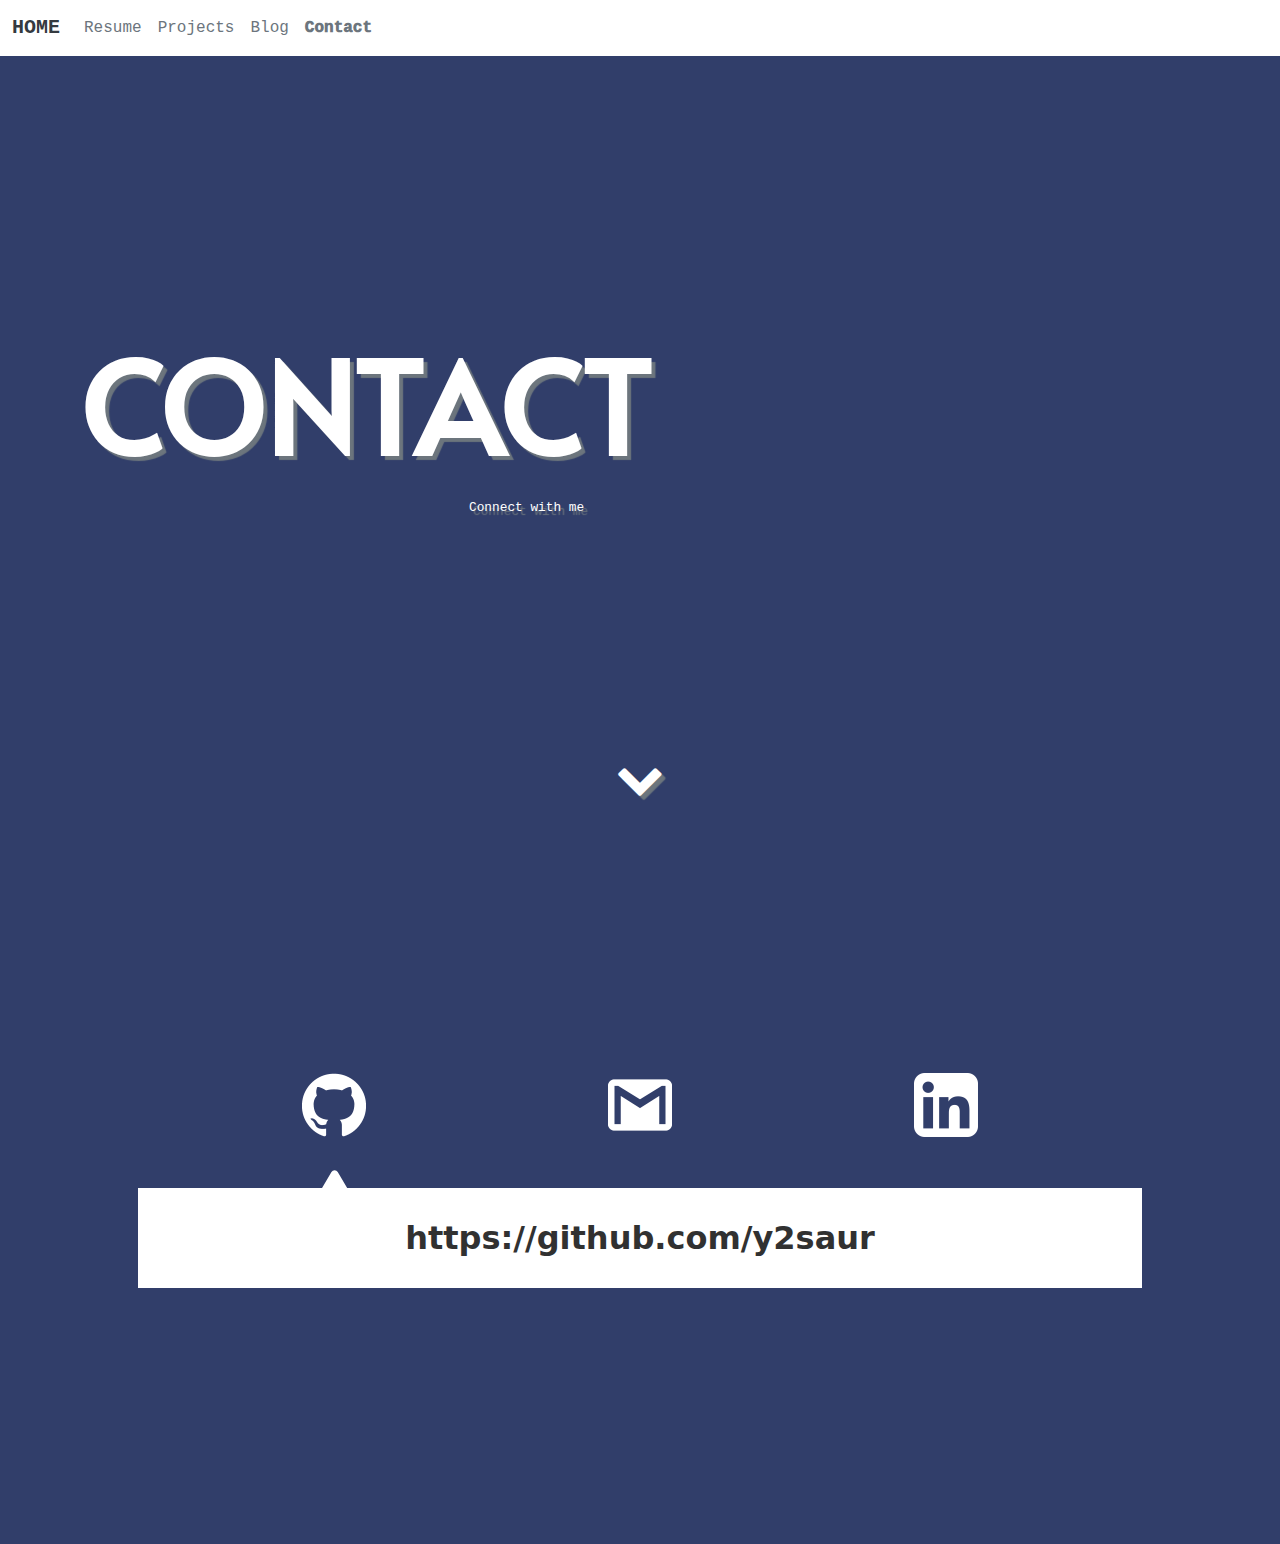
<file: contact.html>
<!DOCTYPE html>
<html lang="en" style="font-family: courier prime;">

<head>
    <meta charset="utf-8">
    <meta name="viewport" content="width=device-width, initial-scale=1.0, shrink-to-fit=no">
    <title>Portfolio 2.0</title>
    <script src="https://ajax.googleapis.com/ajax/libs/jquery/3.6.0/jquery.min.js"></script>
    <link rel="stylesheet" href="assets/bootstrap/css/bootstrap.min.css">
    <link rel="stylesheet" href="https://fonts.googleapis.com/css?family=Alata&amp;display=swap">
    <link rel="stylesheet" href="assets/fonts/font-awesome.min.css">
    <link rel="stylesheet" href="https://cdnjs.cloudflare.com/ajax/libs/animate.css/3.5.2/animate.min.css">
    <link rel="stylesheet" href="assets/css/styles.css">
    <script src="assets/js/actions.js"></script>
</head>

<body style="background: #313E6A;">
    <nav class="navbar navbar-light navbar-expand-md" style="background: white;">
        <div class="container-fluid"><a class="navbar-brand" href="index.html" style="font-family: courier;color: var(--bs-gray-800);"><strong>HOME</strong></a><button data-bs-toggle="collapse" class="navbar-toggler" data-bs-target="#navcol-1" style="font-family: courier ;"><span class="visually-hidden" style="font-family: courier ;">Toggle navigation</span><span class="navbar-toggler-icon" style="font-family: courier ;"></span></button>
            <div class="collapse navbar-collapse" id="navcol-1" style="font-family: courier ;">
                <ul class="navbar-nav" style="font-family: courier ;">
                    <li class="nav-item" style="font-family: courier ;"><a class="nav-link" href="resume.html" style="font-family: courier;color: var(--bs-secondary); ">Resume</a></li>
                    <li class="nav-item" style="font-family: courier ;"><a class="nav-link" href="projects.html" style="font-family: courier;color: var(--bs-secondary);">Projects</a></li>
                    <li class="nav-item" style="font-family: courier ;"><a class="nav-link" href="blog.html" style="font-family: courier;color: var(--bs-secondary);">Blog</a></li>
                    <li class="nav-item" style="font-family: courier ;"><a class="nav-link font-weight-bold" href="contact.html" style="font-family: courier;color: var(--bs-secondary); font-weight: 1000;">Contact</a></li>
                </ul>
            </div>
        </div>
    </nav>
    <div class="container" style="padding-top: 150px;text-shadow: 4px 4px 1px var(--bs-secondary);">
        <div class="row">
            <div class="col">
                <div style="height: 100px;"></div>
            </div>
        </div>
        <div class="row d-xxl-flex justify-content-xxl-start">
            <div class="col" style="color: var(--bs-white);">
                <div class="d-xl-flex justify-content-xl-start justify-content-xxl-start" style="width: 100%; word-wrap: break-word;"><span class="pulse animated" style="color: #ffffff;font-weight: bold;font-family: alata;font-size: 10vw;text-align: right;">CONTACT</span></div>
                <div class="d-xl-flex justify-content-xl-end justify-content-xxl-end" style="width: 45%;text-align: right;"><span class="pulse animated" style="color: var(--bs-white);font-family: courier;text-align: left;font-size: 1vw;">Connect with me</span></div>
            </div>
        </div>
        <div class="row d-xxl-flex justify-content-xxl-center" style="height: 300px;">
            <div class="col-xxl-1" style="padding-top: 225px;">
                <div class="d-md-flex d-xxl-flex justify-content-md-center justify-content-xxl-center" style="width: 100%;"><span style="color: rgb(255,255,255);font-size: 3rem;"><i class="fa fa-chevron-down"></i></span></div>
            </div>
        </div>
    </div>
    <div class="container" style="margin-bottom: 20%; margin-top: 20%;">
        <div class="row d-lg-flex d-xxl-flex justify-content-lg-center justify-content-xxl-start" style="color: rgb(255,255,255);font-size: 1em;margin-top: 100px;padding-left: 10%;padding-right: 10%;">
            <div class="col" style="text-align: center;margin-left: 0;"><img data-bss-hover-animate="pulse" id="contact1" class="contact-logo" src="assets/files/github.png" style="width: 5vw;"></div>
            <div class="col" data-bss-hover-animate="pulse" style="text-align: center;margin-left: 0;"><img data-bss-hover-animate="pulse" id="contact2" class="contact-logo" src="assets/files/gmail.png" style="width: 5vw;"></div>
            <div class="col" data-bss-hover-animate="pulse" style="text-align: center;margin-left: 0;"><img data-bss-hover-animate="pulse" id="contact3" class="contact-logo" src="assets/files/linkedin.png" style="width: 5vw;"></div>
            <!-- <div class="col" data-bss-hover-animate="pulse" style="text-align: center;margin-left: 0;"><img data-bss-hover-animate="pulse" id="contact4" class="contact-logo" src="assets/files/fuelciti.png" style="width: 5vw;"></div>
            <div class="col" data-bss-hover-animate="pulse" style="text-align: center;margin-left: 0;"><img data-bss-hover-animate="pulse" id="contact5" class="contact-logo" src="assets/files/fuelciti.png" style="width: 5vw;"></div> -->
        </div>
        <div class="row d-md-flex d-lg-flex d-xxl-flex justify-content-md-center align-items-md-end justify-content-lg-center justify-content-xxl-start" style="color: rgb(255,255,255);font-size: 2vw;margin-top: 0px;padding-left: 10%;padding-right: 10%;height: 2em;padding-top: 30px;">
            <div class="col d-md-flex d-xl-flex justify-content-md-center align-items-md-end justify-content-xl-center align-items-xl-end" style="text-align: center;margin-left: 0;"><svg xmlns="http://www.w3.org/2000/svg" width="2em" height="2em" fill="currentColor" viewBox="0 0 16 16" class="bi bi-triangle-fill active" id="arrow1">
                    <path fill-rule="evenodd" d="M7.022 1.566a1.13 1.13 0 0 1 1.96 0l6.857 11.667c.457.778-.092 1.767-.98 1.767H1.144c-.889 0-1.437-.99-.98-1.767L7.022 1.566z"></path>
                </svg></div>
            <div class="col d-md-flex d-xl-flex justify-content-md-center align-items-md-end justify-content-xl-center align-items-xl-end" style="text-align: center;margin-left: 0;"><svg xmlns="http://www.w3.org/2000/svg" width="2em" height="2em" fill="currentColor" viewBox="0 0 16 16" class="bi bi-triangle-fill" id="arrow2" style="display: none;">
                    <path fill-rule="evenodd" d="M7.022 1.566a1.13 1.13 0 0 1 1.96 0l6.857 11.667c.457.778-.092 1.767-.98 1.767H1.144c-.889 0-1.437-.99-.98-1.767L7.022 1.566z"></path>
                </svg></div>
            <div class="col d-md-flex d-xl-flex justify-content-md-center align-items-md-end justify-content-xl-center align-items-xl-end" style="text-align: center;margin-left: 0;"><svg xmlns="http://www.w3.org/2000/svg" width="2em" height="2em" fill="currentColor" viewBox="0 0 16 16" class="bi bi-triangle-fill" id="arrow3" style="display: none;">
                    <path fill-rule="evenodd" d="M7.022 1.566a1.13 1.13 0 0 1 1.96 0l6.857 11.667c.457.778-.092 1.767-.98 1.767H1.144c-.889 0-1.437-.99-.98-1.767L7.022 1.566z"></path>
                </svg></div>
            <!-- <div class="col d-md-flex d-xl-flex justify-content-md-center align-items-md-end justify-content-xl-center align-items-xl-end" style="text-align: center;margin-left: 0;"><svg xmlns="http://www.w3.org/2000/svg" width="1em" height="1em" fill="currentColor" viewBox="0 0 16 16" class="bi bi-triangle-fill" id="arrow4" style="display: none;">
                    <path fill-rule="evenodd" d="M7.022 1.566a1.13 1.13 0 0 1 1.96 0l6.857 11.667c.457.778-.092 1.767-.98 1.767H1.144c-.889 0-1.437-.99-.98-1.767L7.022 1.566z"></path>
                </svg></div>
            <div class="col d-md-flex d-xl-flex justify-content-md-center align-items-md-end justify-content-xl-center align-items-xl-end" style="text-align: center;margin-left: 0;"><svg xmlns="http://www.w3.org/2000/svg" width="1em" height="1em" fill="currentColor" viewBox="0 0 16 16" class="bi bi-triangle-fill" id="arrow5" style="display: none;">
                    <path fill-rule="evenodd" d="M7.022 1.566a1.13 1.13 0 0 1 1.96 0l6.857 11.667c.457.778-.092 1.767-.98 1.767H1.144c-.889 0-1.437-.99-.98-1.767L7.022 1.566z"></path>
                </svg></div> -->
        </div>
        <div class="row" id="contact-details1">
            <div class="col d-flex d-xl-flex justify-content-center justify-content-xl-center" style="width: 80%;">
                <div class="d-flex d-md-flex justify-content-center align-items-center justify-content-md-center align-items-md-center" style="height: 100px;background: #ffffff;width: 90%;text-align: center; padding: 50px;">
                    <a href="https://github.com/y2saur" id="link" class="d-md-flex justify-content-md-center align-items-md-center contact-link" style="text-decoration: none;font-size: 2.5vw; color: rgb(49, 49, 49); font-weight: 600;">https://github.com/y2saur</a>
                </div>
            </div>
        </div>
        <!-- <div class="row d-md-flex justify-content-md-center align-items-md-center" id="contact-details2">
            <div class="col d-flex d-xl-flex justify-content-center justify-content-md-center align-items-md-center justify-content-xl-center" style="width: 80%;">
                <div class="d-md-flex justify-content-md-center align-items-md-center" id="contact-details-2" style="height: 250px;background: #bebebe;width: 90%; ">
                    <h1 class="d-md-flex justify-content-md-center align-items-md-center shake animated contact-link">joseiiiaquino@gmail.com</h1>
                </div>
            </div>
        </div>
        <div class="row d-md-flex justify-content-md-center align-items-md-center" id="contact-details3">
            <div class="col d-flex d-xl-flex justify-content-center justify-content-md-center align-items-md-center justify-content-xl-center" style="width: 80%;">
                <div class="d-md-flex justify-content-md-center align-items-md-center" id="contact-details-3" style="height: 250px;background: #888888;width: 90%;">
                    <h1 class="d-md-flex justify-content-md-center align-items-md-center shake animated contact-link">Heading</h1>
                </div>
            </div>
        </div>
        <div class="row d-md-flex justify-content-md-center align-items-md-center" id="contact-details4">
            <div class="col d-flex d-xl-flex justify-content-center justify-content-md-center align-items-md-center justify-content-xl-center" style="width: 80%;">
                <div class="d-md-flex justify-content-md-center align-items-md-center" id="contact-details-1" style="height: 250px;background: #484848;width: 90%;">
                    <h1 class="d-md-flex justify-content-md-center align-items-md-center shake animated contact-link">Heading</h1>
                </div>
            </div>
        </div>
        <div class="row d-md-flex justify-content-md-center align-items-md-center" id="contact-details5">
            <div class="col d-flex d-xl-flex justify-content-center justify-content-md-center align-items-md-center justify-content-xl-center" style="width: 80%;">
                <div class="d-md-flex justify-content-md-center align-items-md-center" id="contact-details-5" style="height: 250px;background: #232323;width: 90%;">
                    <h1 class="shake animated contact-link">Heading</h1>
                </div>
            </div>
        </div> -->
    </div>
    
    <script src="assets/bootstrap/js/bootstrap.min.js"></script>
    <script src="assets/js/bs-init.js"></script>
</body>

</html>
</file>
<file: assets/css/styles.css>
.project-icon {
  /*min-width: 15%;*/
  width: 15%;
}

.project-desc {
  width: 85%;
  word-wrap: break-word;
  /*white-space: nowrap;*/
  overflow: hidden;
  text-overflow: ellipsis;
}

#link:hover {
  color: #8f8f8f !important;
}

.contact-logo:hover{
  animation: pulse 1s;
  animation-timing-function: linear; 
}
@keyframes pulse {
  0% { transform: scale(1); }
  50% { transform: scale(1.1);}
  100% { transform: scale(1); }
}
</file>
